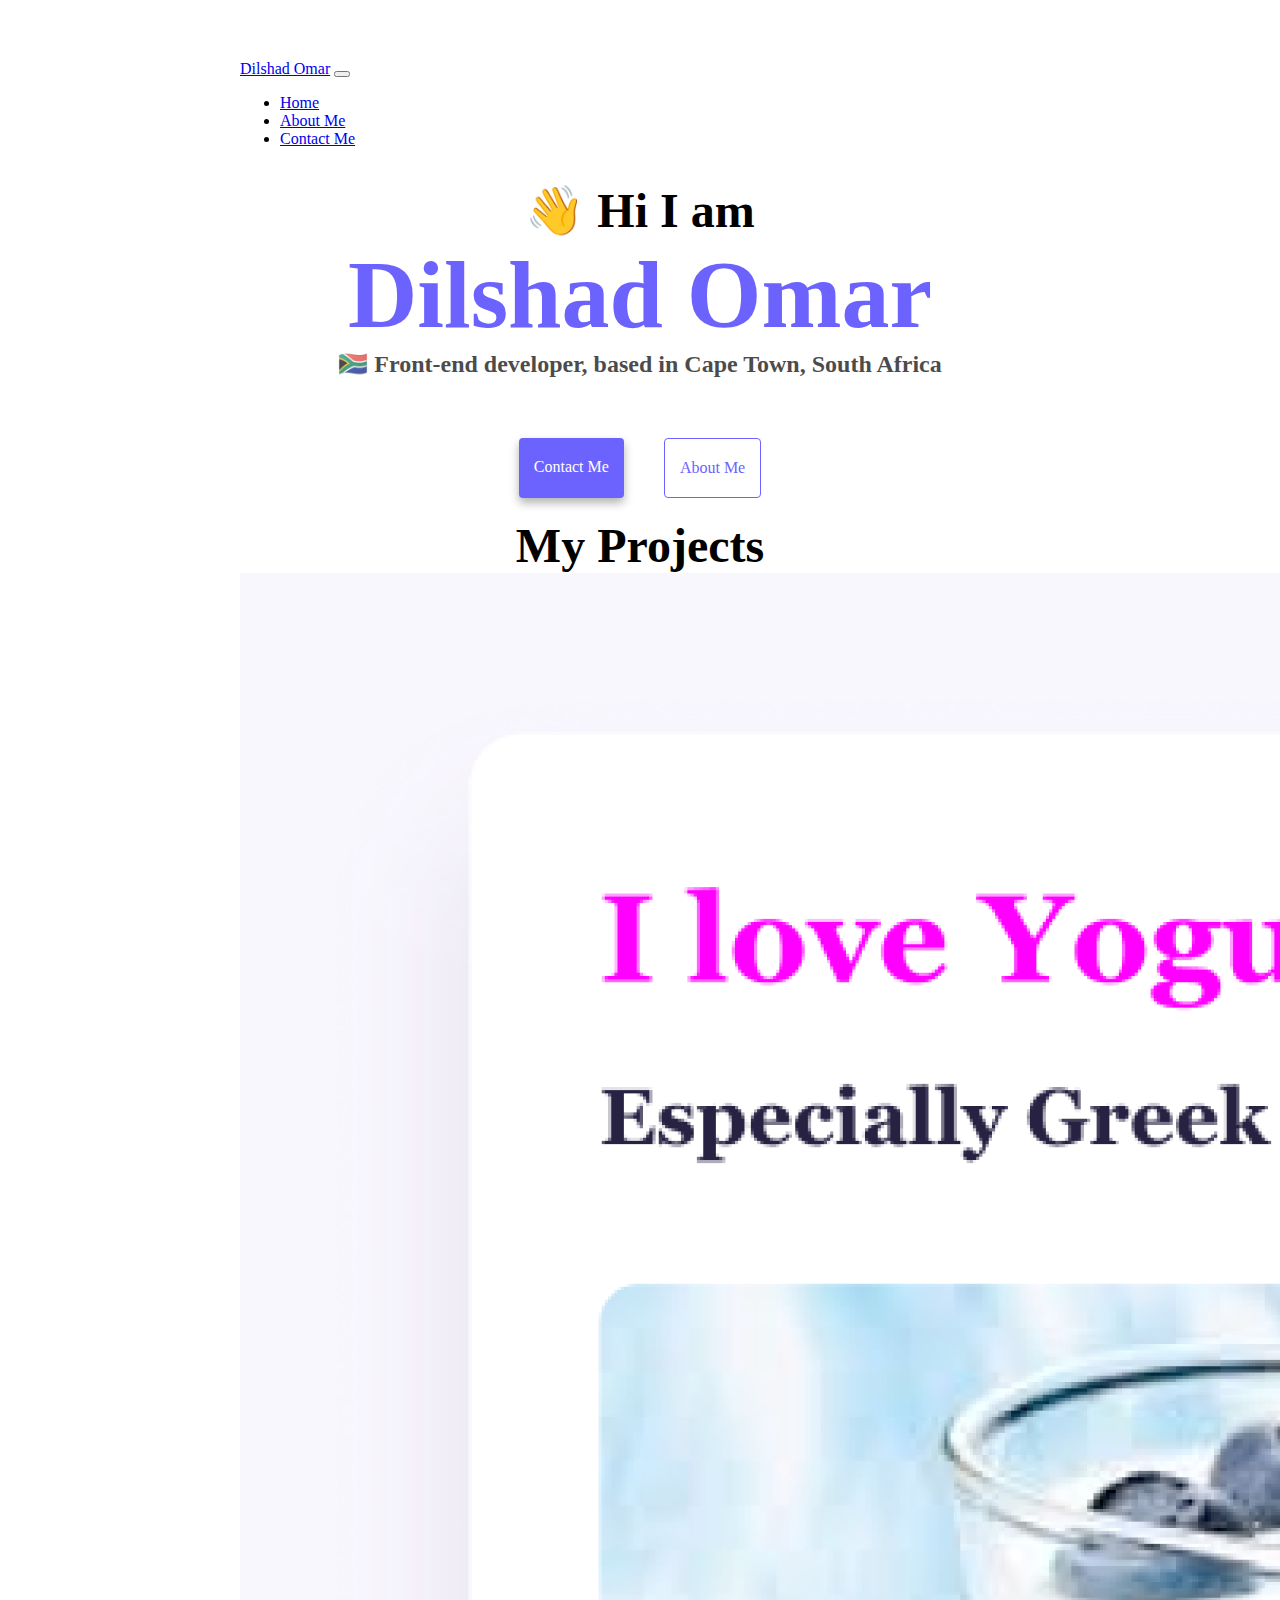
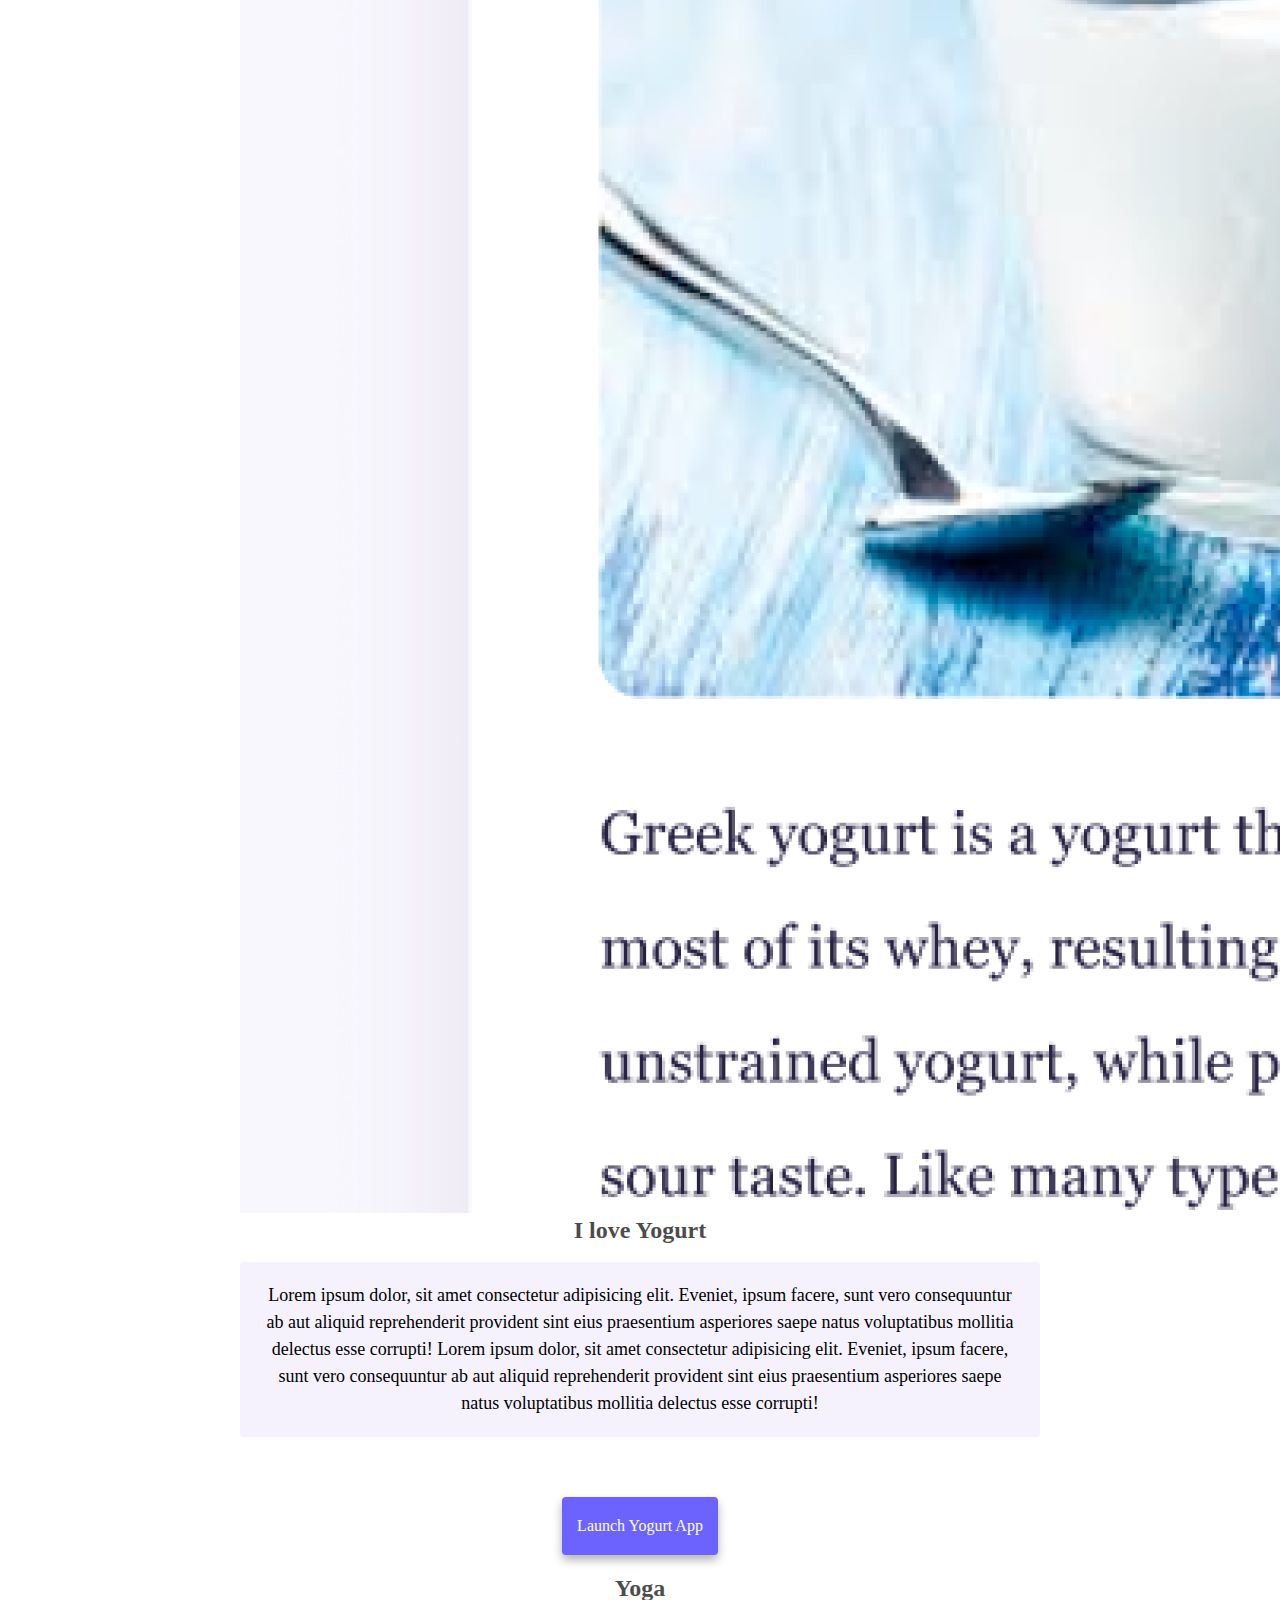
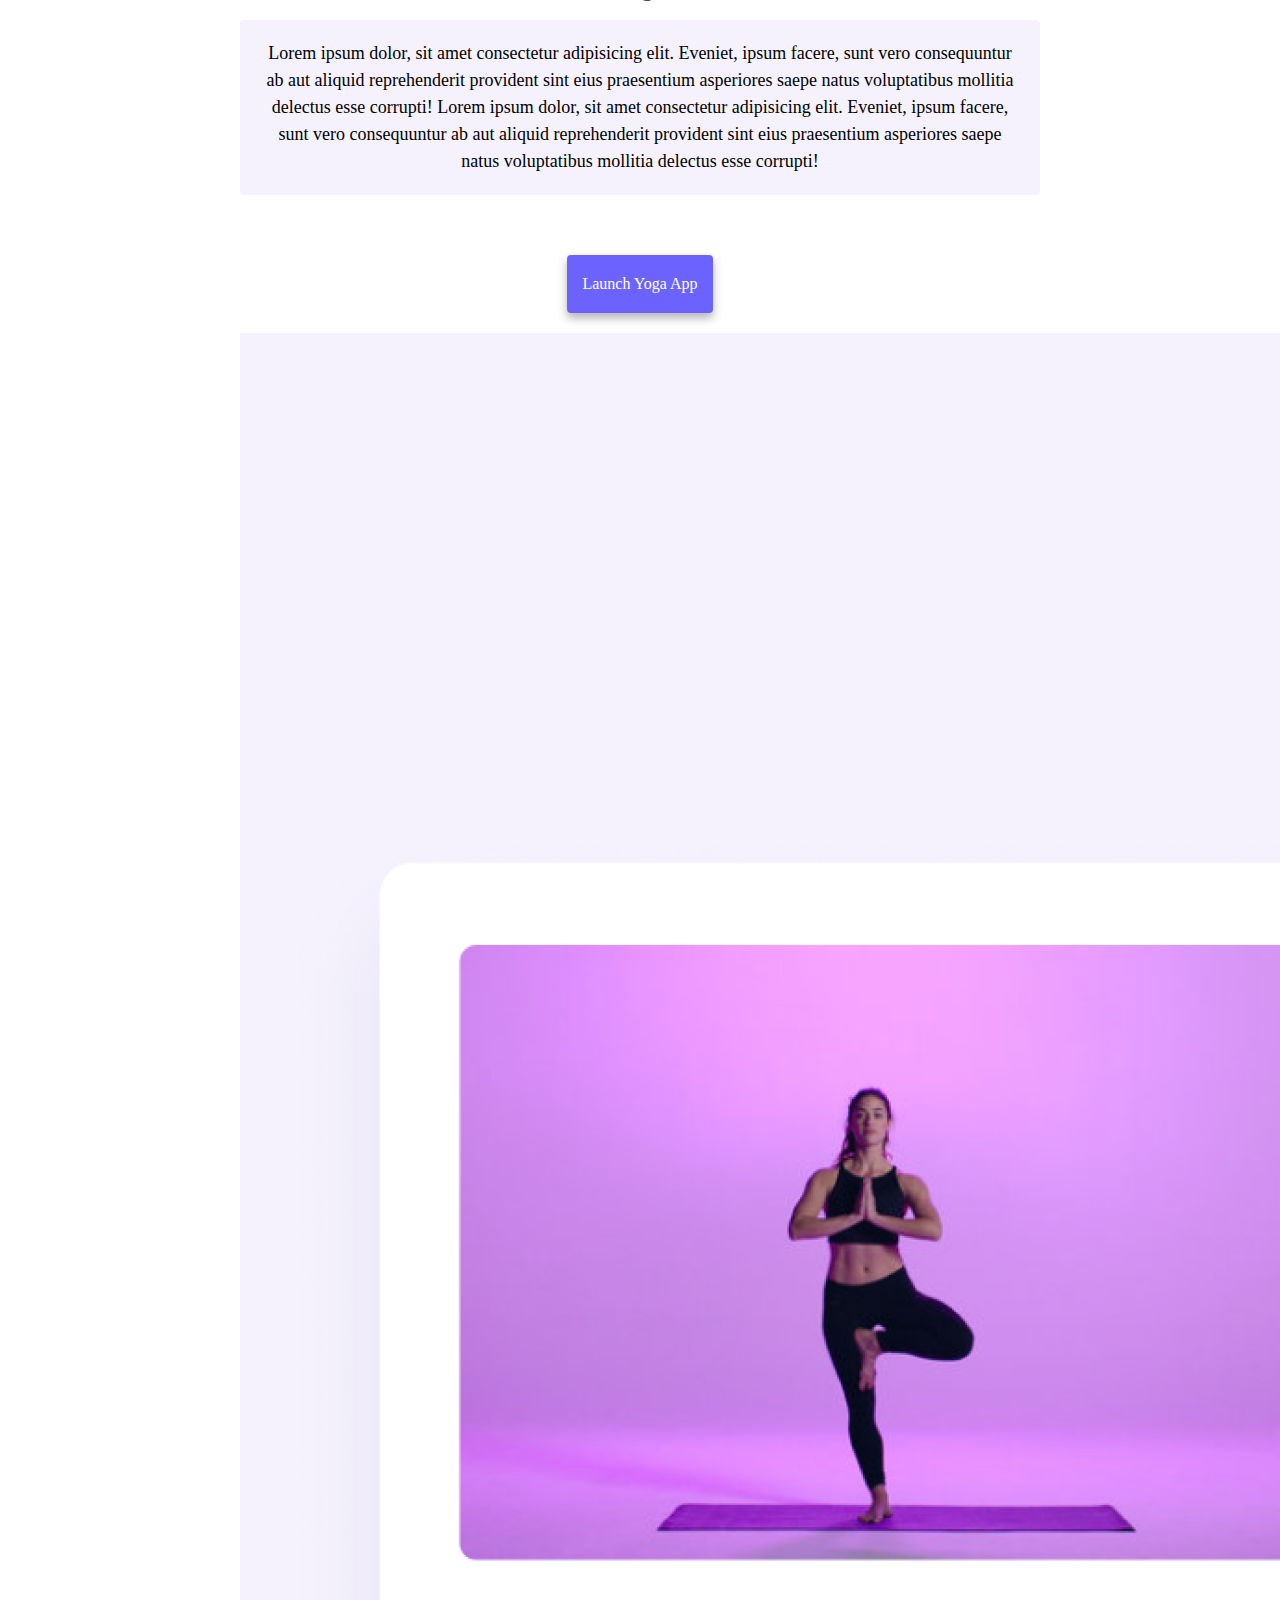
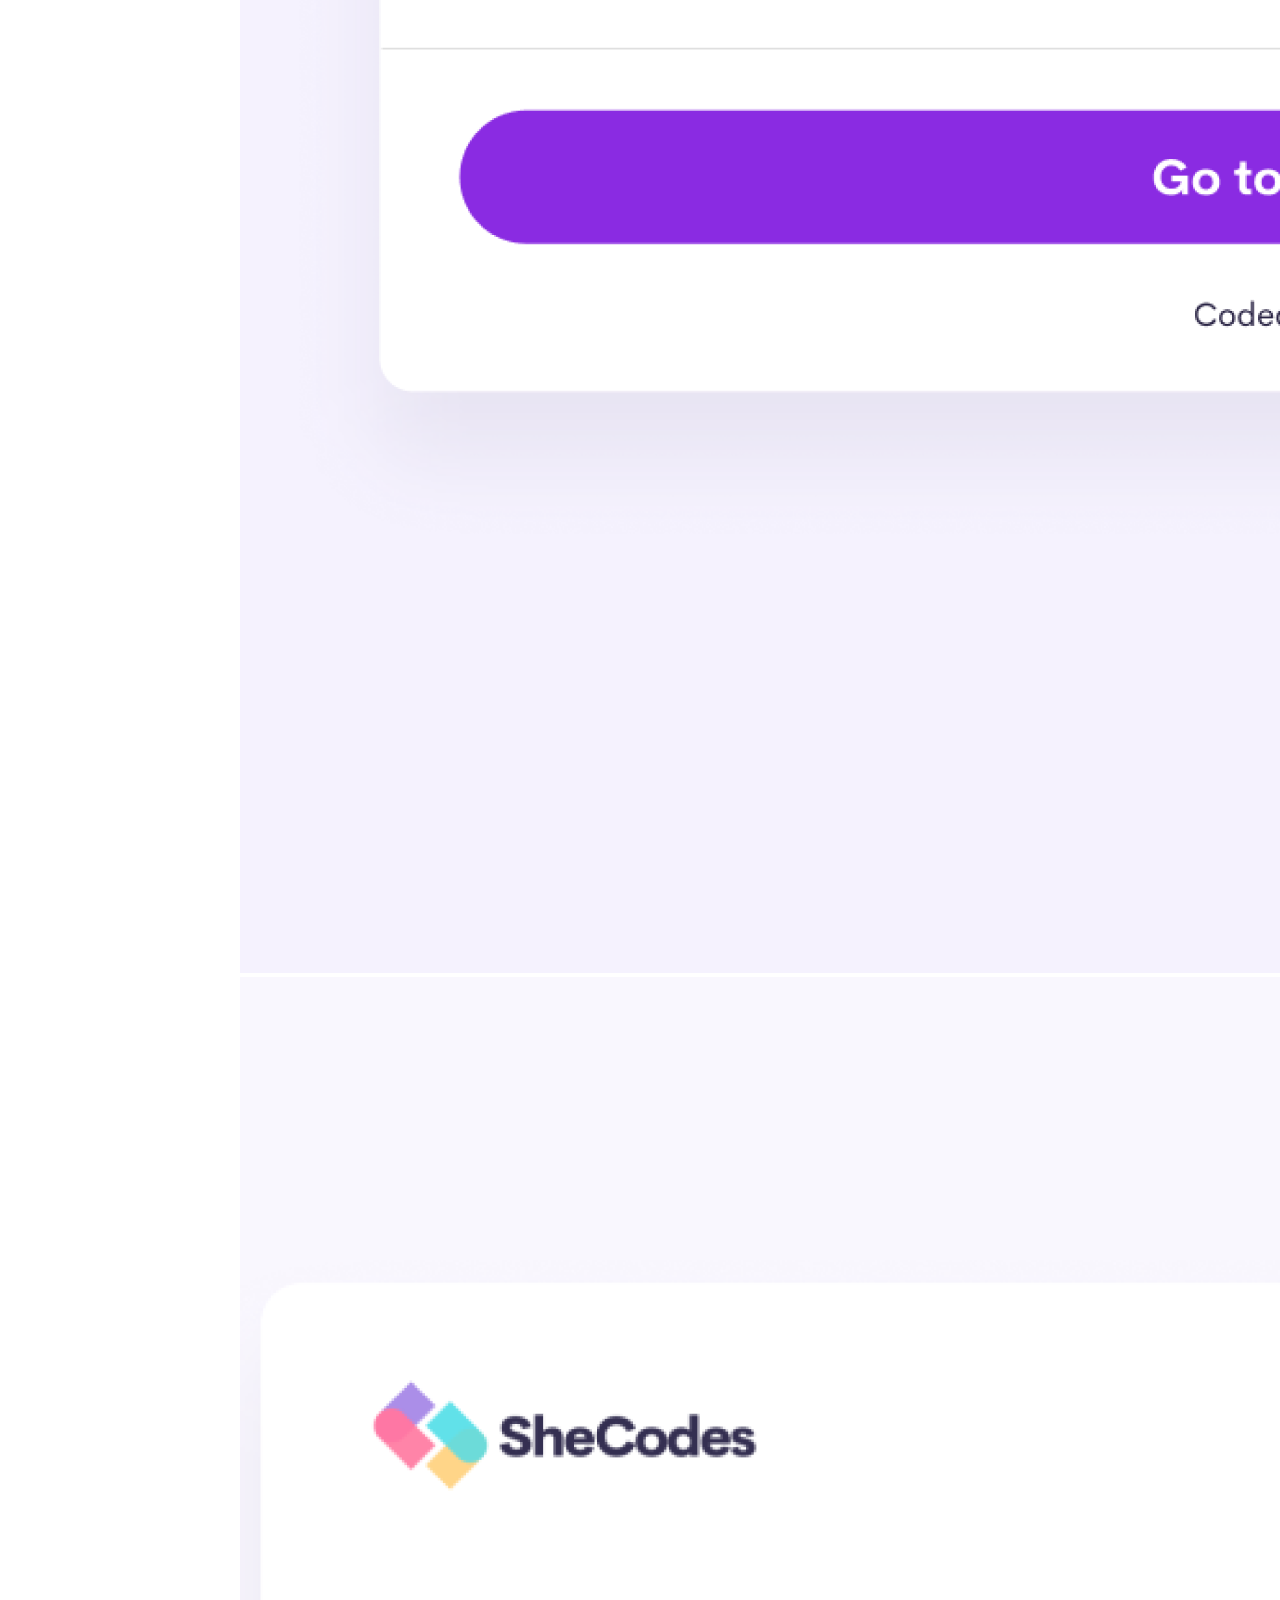
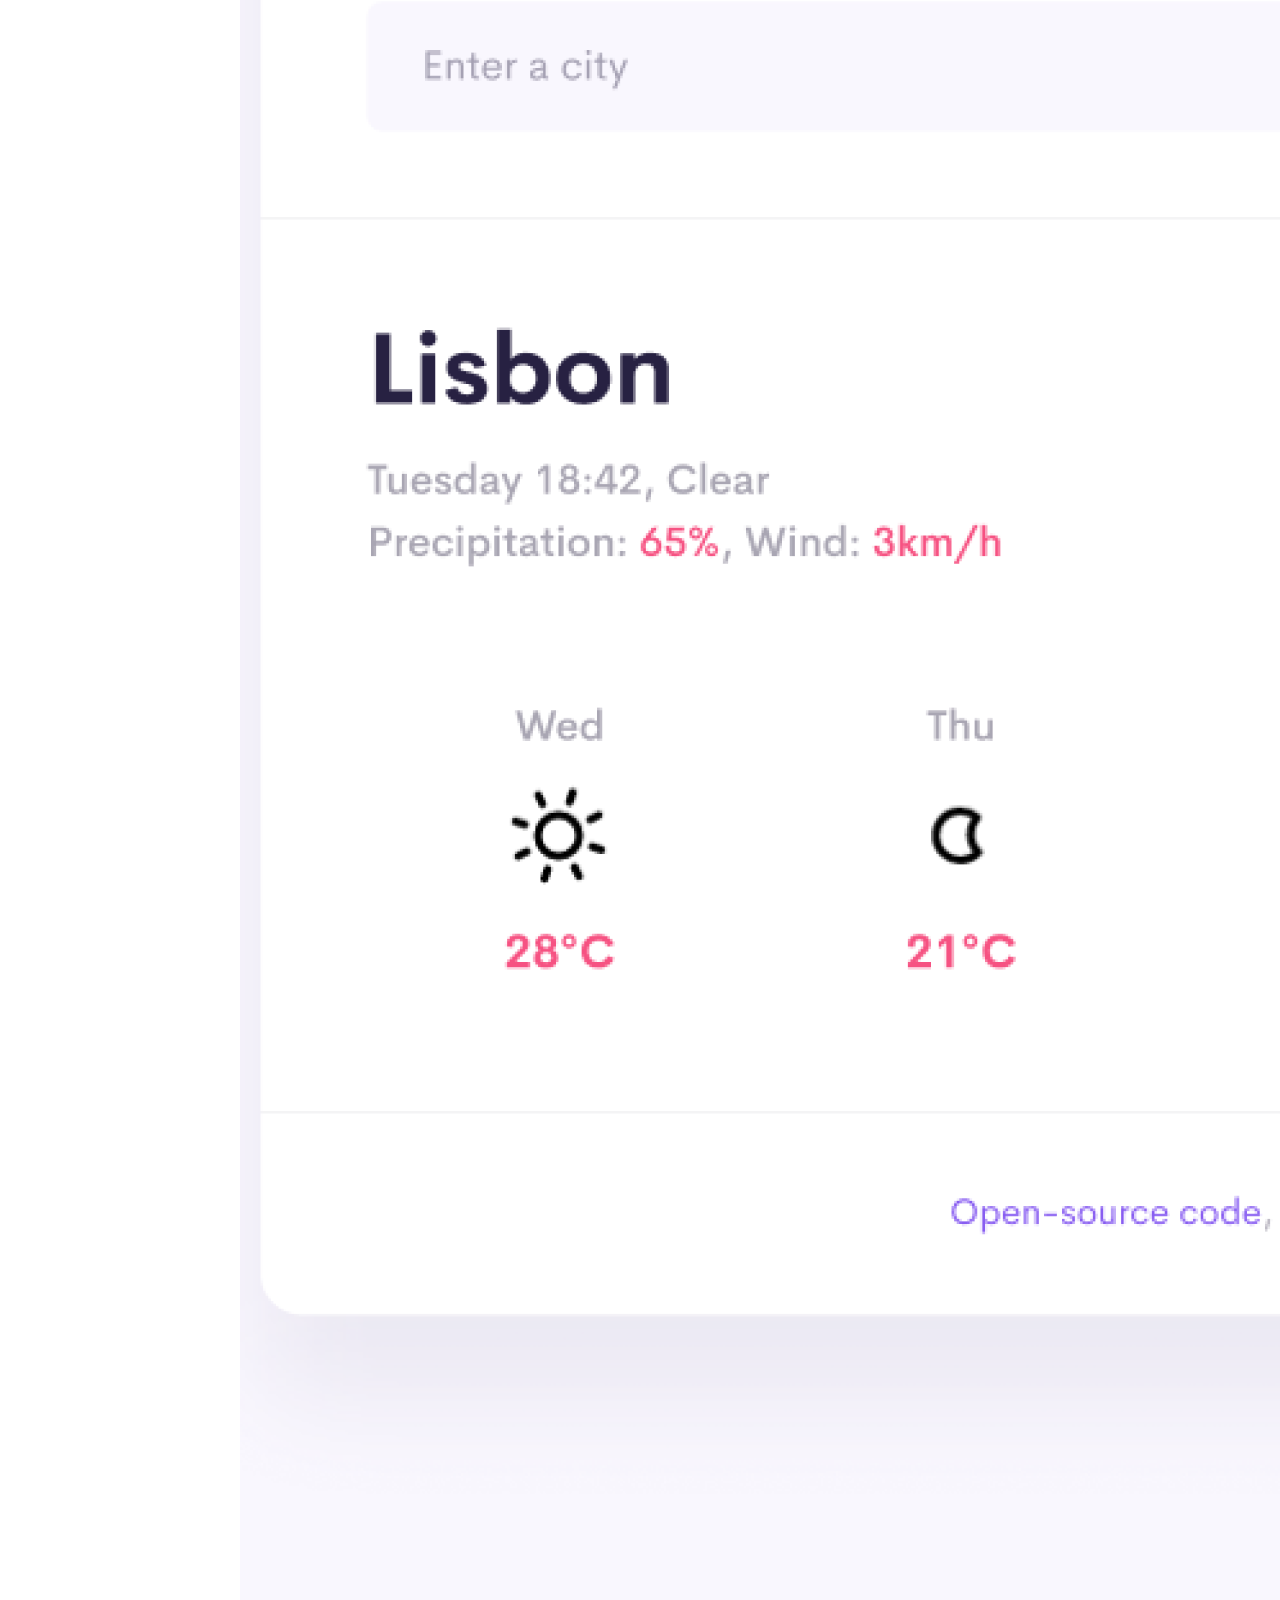
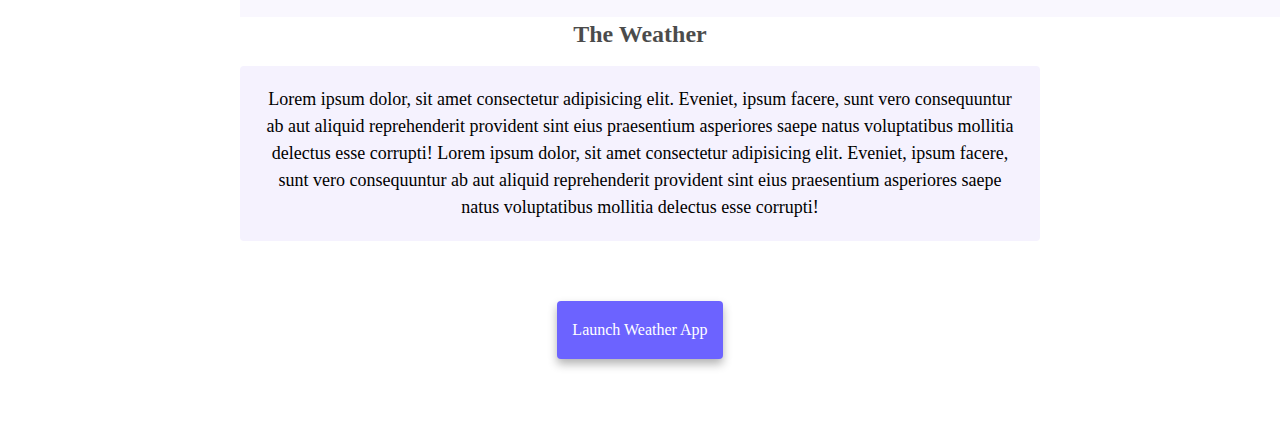
<file: index.html>
<!doctype html>
<html lang="en">
  <head>
    <link
      href="https://cdn.jsdelivr.net/npm/bootstrap@5.0.2/dist/css/bootstrap.min.css"
      rel="stylesheet"
      integrity="sha384-EVSTQN3/azprG1Anm3QDgpJLIm9Nao0Yz1ztcQTwFspd3yD65VohhpuuCOmLASjC"
      crossorigin="anonymous"
    />
    <script
      src="https://cdn.jsdelivr.net/npm/bootstrap@5.0.2/dist/js/bootstrap.bundle.min.js"
      integrity="sha384-MrcW6ZMFYlzcLA8Nl+NtUVF0sA7MsXsP1UyJoMp4YLEuNSfAP+JcXn/tWtIaxVXM"
      crossorigin="anonymous"
    ></script>
    <meta charset="UTF-8" />
    <meta http-equiv="X-UA-Compatible" content="IE=edge" />
    <meta name="viewport" content="width=device-width, initial-scale=1.0" />
    <title>Dilshad Omar | Front-end Developer</title>
    <meta description="Dilshad Omar is a Front-end Developer. Allow me to design your website."/>
    <link rel="stylesheet" href="style.css"/>
  </head>
  <body>
    <nav class="navbar fixed-top navbar-expand-lg navbar-light bg-light">
      <div class="container-fluid">
        <a class="navbar-brand" href="#">Dilshad Omar</a>
        <button
          class="navbar-toggler"
          type="button"
          data-bs-toggle="collapse"
          data-bs-target="#navbarNav"
          aria-controls="navbarNav"
          aria-expanded="false"
          aria-label="Toggle navigation"
        >
          <span class="navbar-toggler-icon"></span>
        </button>
        <div class="collapse navbar-collapse" id="navbarNav">
          <ul class="navbar-nav">
            <li class="nav-item">
              <a class="nav-link active" aria-current="page" href="index.html"
                >Home</a
              >
            </li>
            <li class="nav-item">
              <a class="nav-link" href="about.html">About Me</a>
            </li>
            <li class="nav-item">
              <a class="nav-link" href="about.html#contact">Contact Me</a>
            </li>
          </ul>
        </div>
      </div>
    </nav>
    <div class="container">
    </br>
      <h2 class="mt-5 text-center text-secondary p-4">👋 Hi I am</h2>
      <h1 class="text-center mt-3  fw-bold">Dilshad Omar</h1>
      <h3 class="text-center mt-3">
        🇿🇦 Front-end developer, based in Cape Town, South Africa
      </h3>
      <div class="navigation-links d-flex justify-content-md-center mt-3 ">
        <a  class="contact-link shadow btn  p-3   text-decoration-none me-2 rounded-pill" href="about.html#contact" title="Contact Dilshad Omar">Contact me</a>
        
        <a class="about-link shadow btn btn-light border p-3 text-decoration-none ms-2 rounded-pill"title="About Dilshad Omar" href="about.html" >About me</a>
      </div>

     


      <h2 class="mt-4 text-center">My Projects</h2>

      <div class="row">
        <div class="col-sm-6 mt-4 mb-3">
          <img src="images/yogurt.png" class="img-fluid" alt="Yogurt"/>
        </div>
        <div class="col-sm-6 mt-4 mb-3">
          <h3 class="text-center text-muted mb-3 fs-2">I love Yogurt</h3>
          <p class="p-4 mt-3">
            Lorem ipsum dolor, sit amet consectetur adipisicing elit. Eveniet,
            ipsum facere, sunt vero consequuntur ab aut aliquid reprehenderit
            provident sint eius praesentium asperiores saepe natus voluptatibus
            mollitia delectus esse corrupti! Lorem ipsum dolor, sit amet
            consectetur adipisicing elit. Eveniet, ipsum facere, sunt vero
            consequuntur ab aut aliquid reprehenderit provident sint eius
            praesentium asperiores saepe natus voluptatibus mollitia delectus
            esse corrupti!
          </p>
         
          <div class="navigation-links d-flex justify-content-md-center mt-3 ">
            <a  class="contact-link shadow btn  p-3 text-decoration-none me-2 rounded-pill" href="index.html" title="Lauch Yogurt App" >Launch Yogurt App</a>
            
            
          </div>
        </div>
      </div>
      <div class="row">
        <div class="col-sm-6 mt-4 mb-3">
          <h3 class="text-center text-muted mb-3 fs-2">Yoga</h3>
          <p class="p-4 mt-3 ">
            Lorem ipsum dolor, sit amet consectetur adipisicing elit. Eveniet,
            ipsum facere, sunt vero consequuntur ab aut aliquid reprehenderit
            provident sint eius praesentium asperiores saepe natus voluptatibus
            mollitia delectus esse corrupti! Lorem ipsum dolor, sit amet
            consectetur adipisicing elit. Eveniet, ipsum facere, sunt vero
            consequuntur ab aut aliquid reprehenderit provident sint eius
            praesentium asperiores saepe natus voluptatibus mollitia delectus
            esse corrupti!
          </p>
         
          <div class="navigation-links d-flex justify-content-md-center mt-3 ">
            <a  class="contact-link shadow btn   p-3  text-decoration-none me-2 rounded-pill" href="index.html" title="Launch Yoga App">Launch Yoga App</a>
            
            
          </div>
        </div>
        <div class="col-sm-6 mt-4 mb-3">
          <img src="images/yoga.png" class="img-fluid" alt="Yoga" />
        </div>
      </div>
      <div class="row">
        <div class="col-sm-6 mt-4 mb-3">
          <img src="images/weather.png" class="img-fluid" alt="Weather"/>
        </div>
        <div class="col-sm-6 mt-4 mb-3">
          <h3 class="text-center text-muted mb-3 fs-2">The Weather</h3>
          <p class="p-4 mt-3">
            Lorem ipsum dolor, sit amet consectetur adipisicing elit. Eveniet,
            ipsum facere, sunt vero consequuntur ab aut aliquid reprehenderit
            provident sint eius praesentium asperiores saepe natus voluptatibus
            mollitia delectus esse corrupti! Lorem ipsum dolor, sit amet
            consectetur adipisicing elit. Eveniet, ipsum facere, sunt vero
            consequuntur ab aut aliquid reprehenderit provident sint eius
            praesentium asperiores saepe natus voluptatibus mollitia delectus
            esse corrupti!
          </p>
         
          <div class="navigation-links d-flex justify-content-md-center mt-3 ">
            <a  class="contact-link shadow btn  p-3 text-decoration-none me-2 rounded-pill" href="index.html" title="Lauch Weather App" >Launch Weather App</a>
            
            
          </div>
        </div>
      </div>
    </div>
  </body>
</html>
</file>
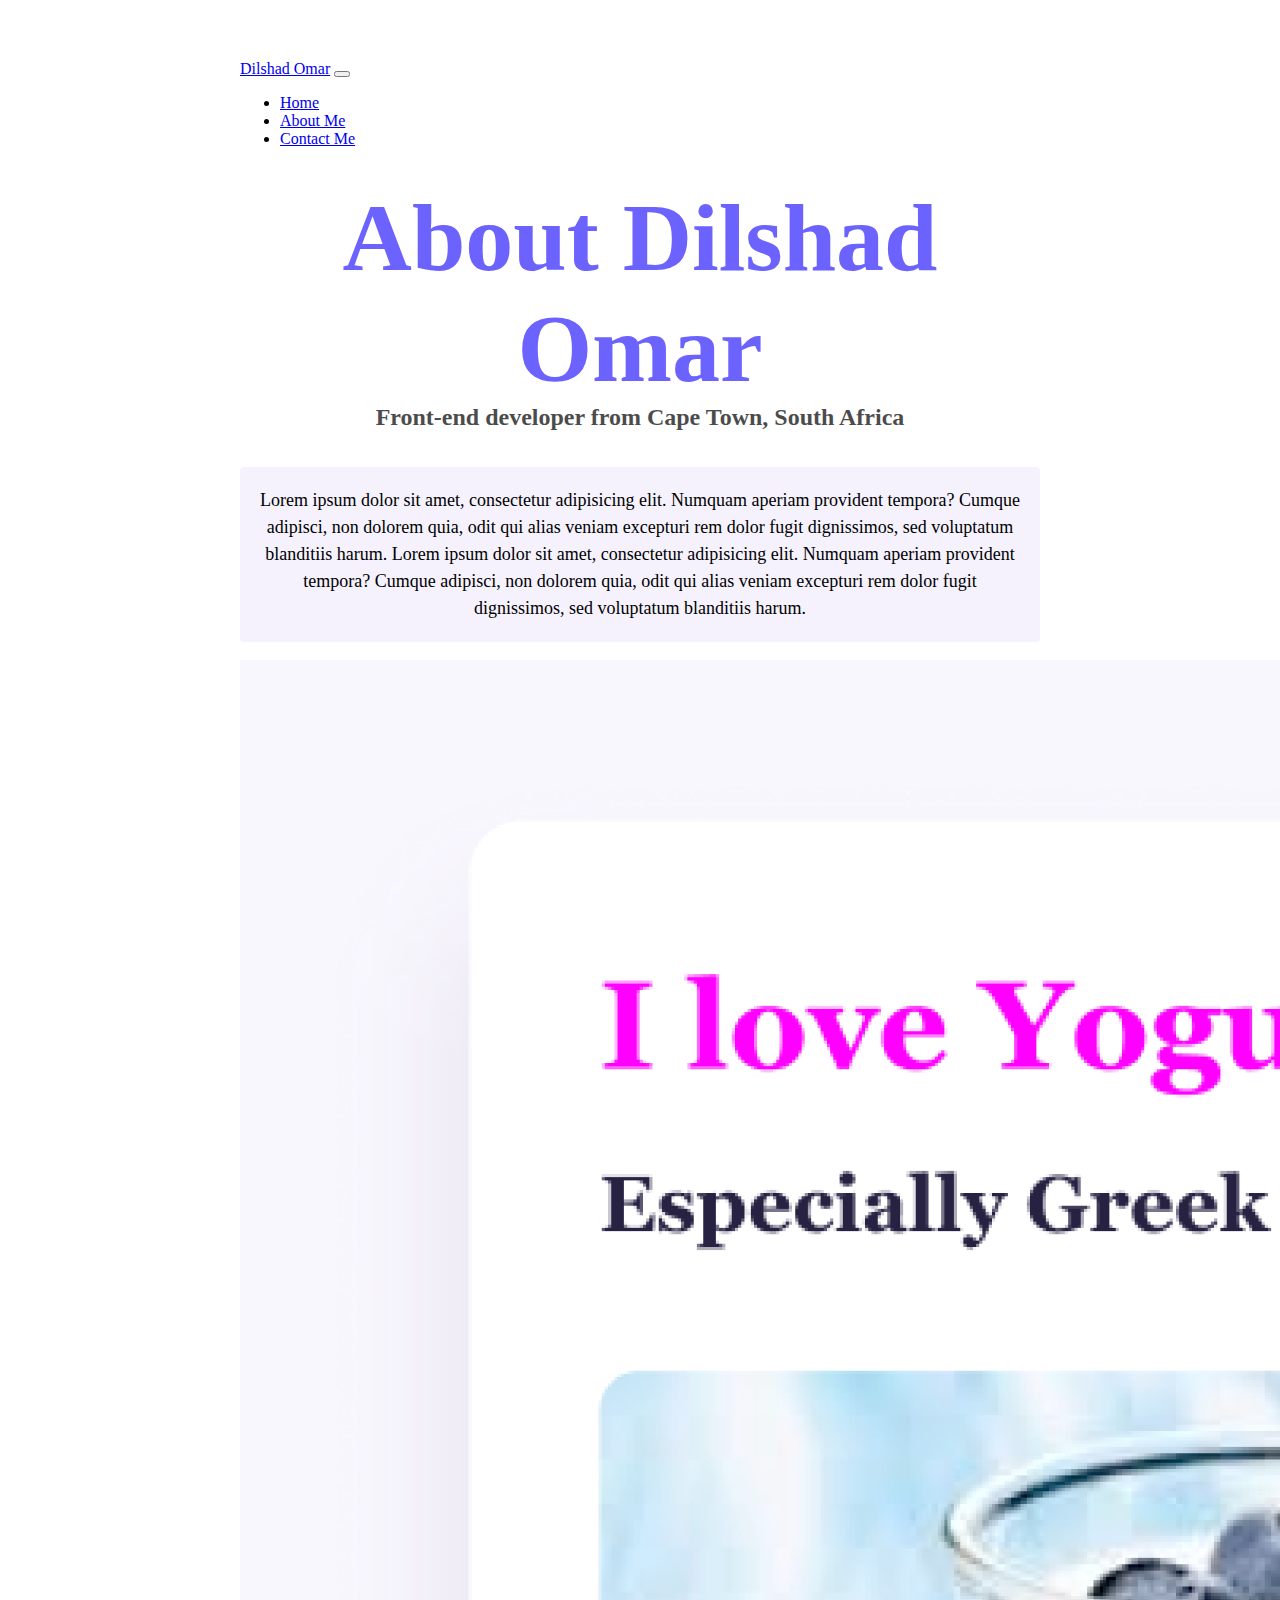
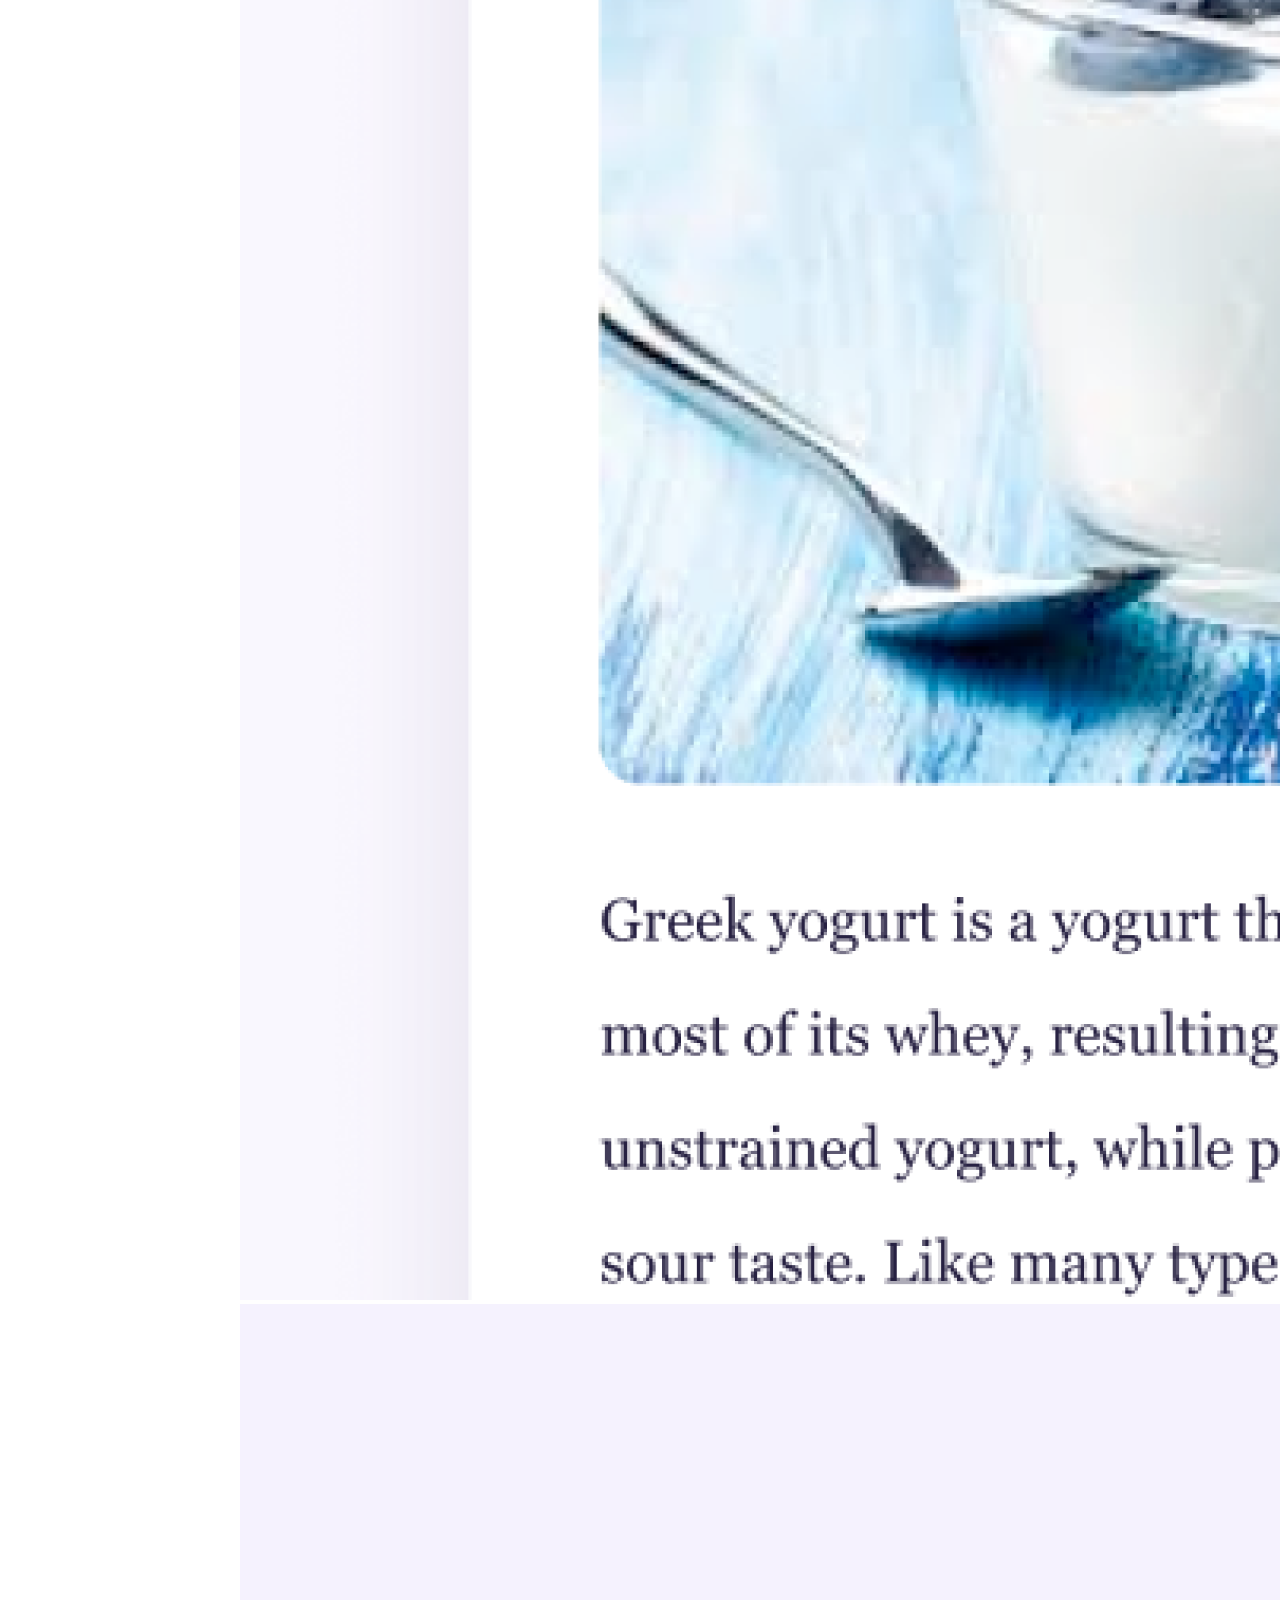
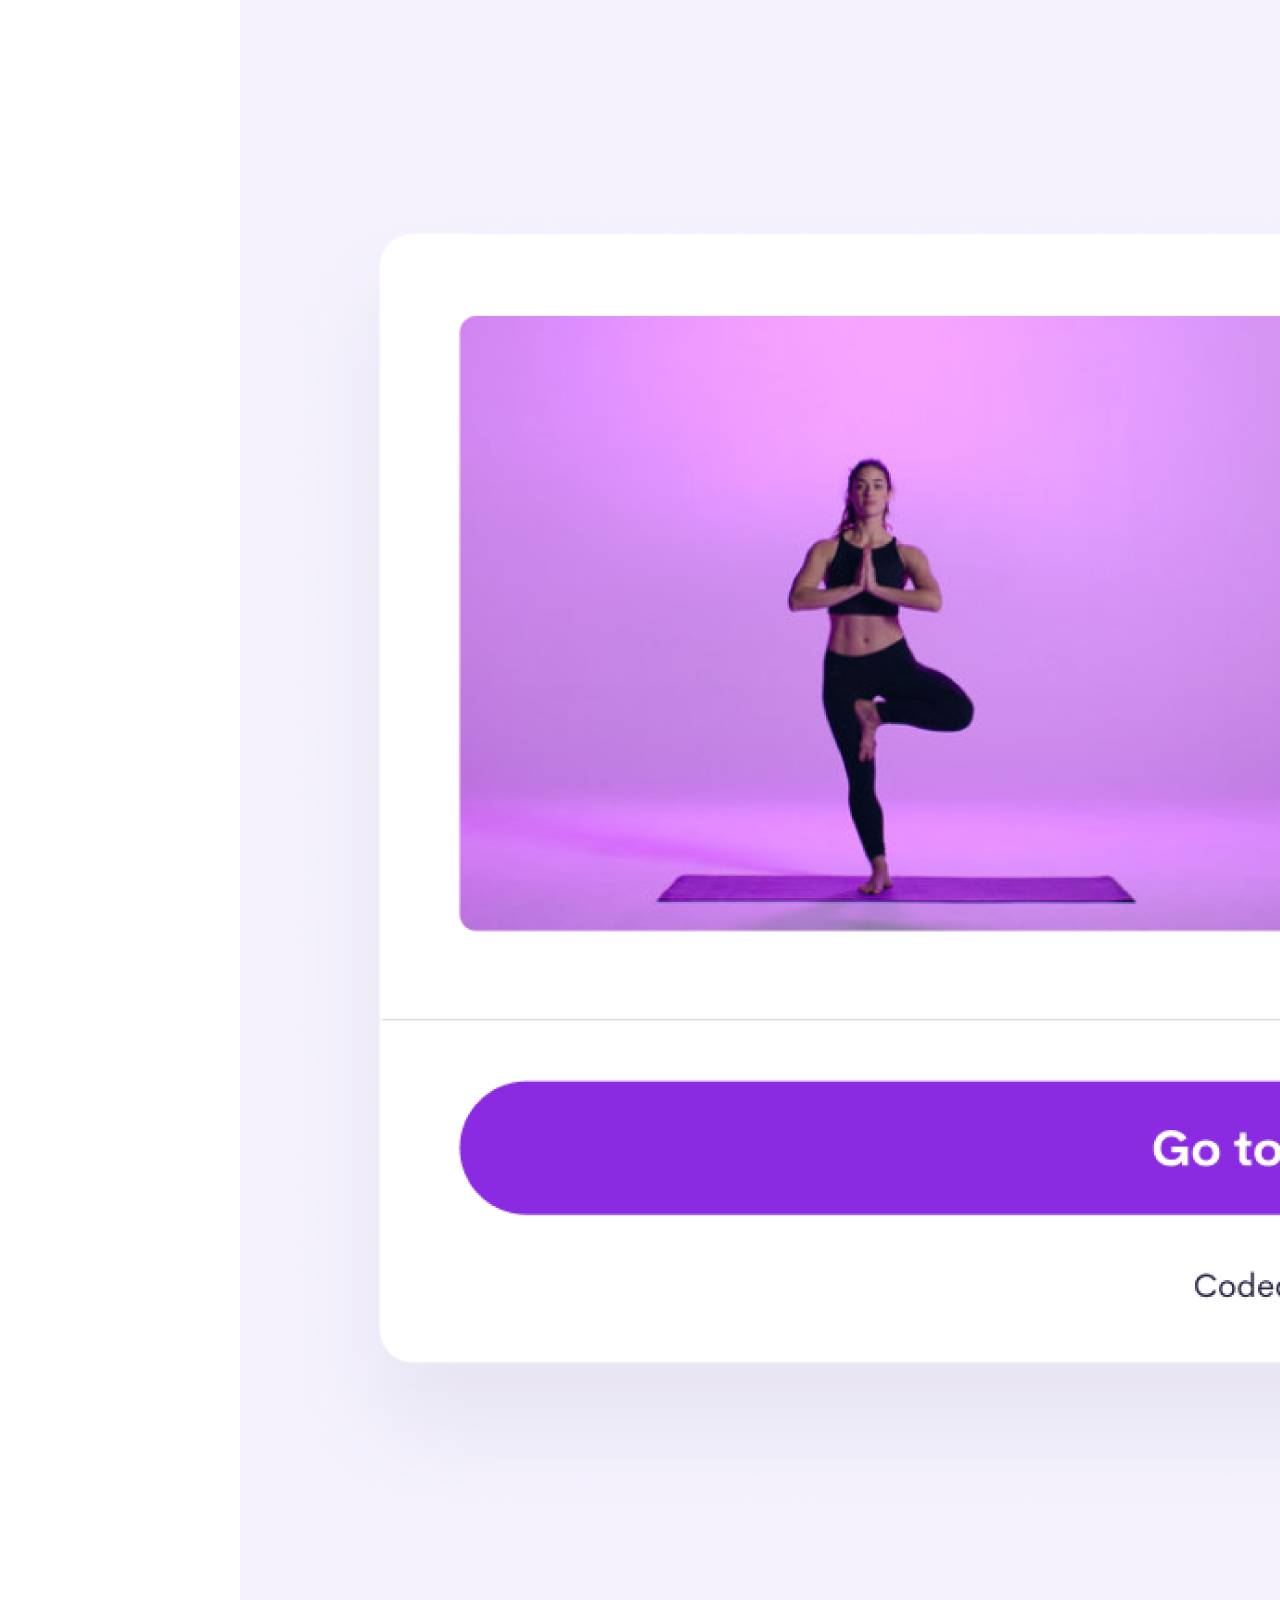
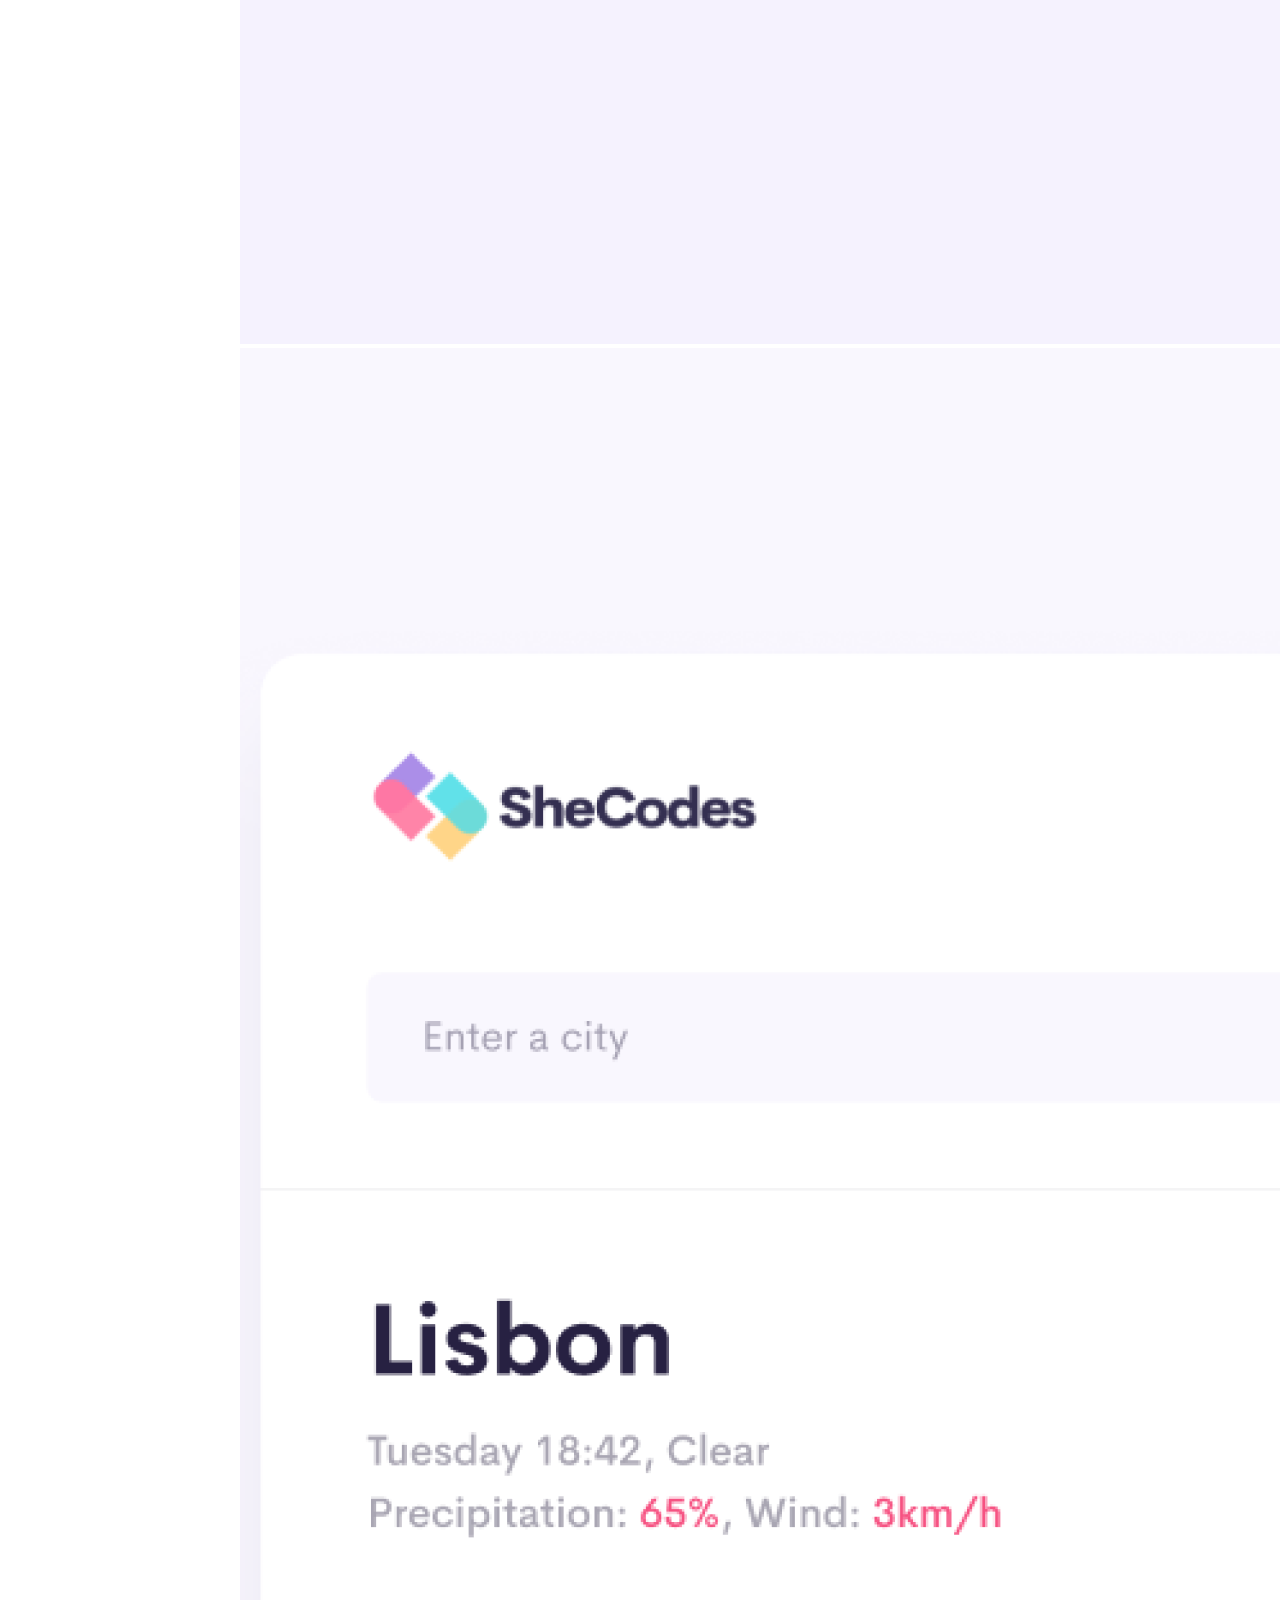
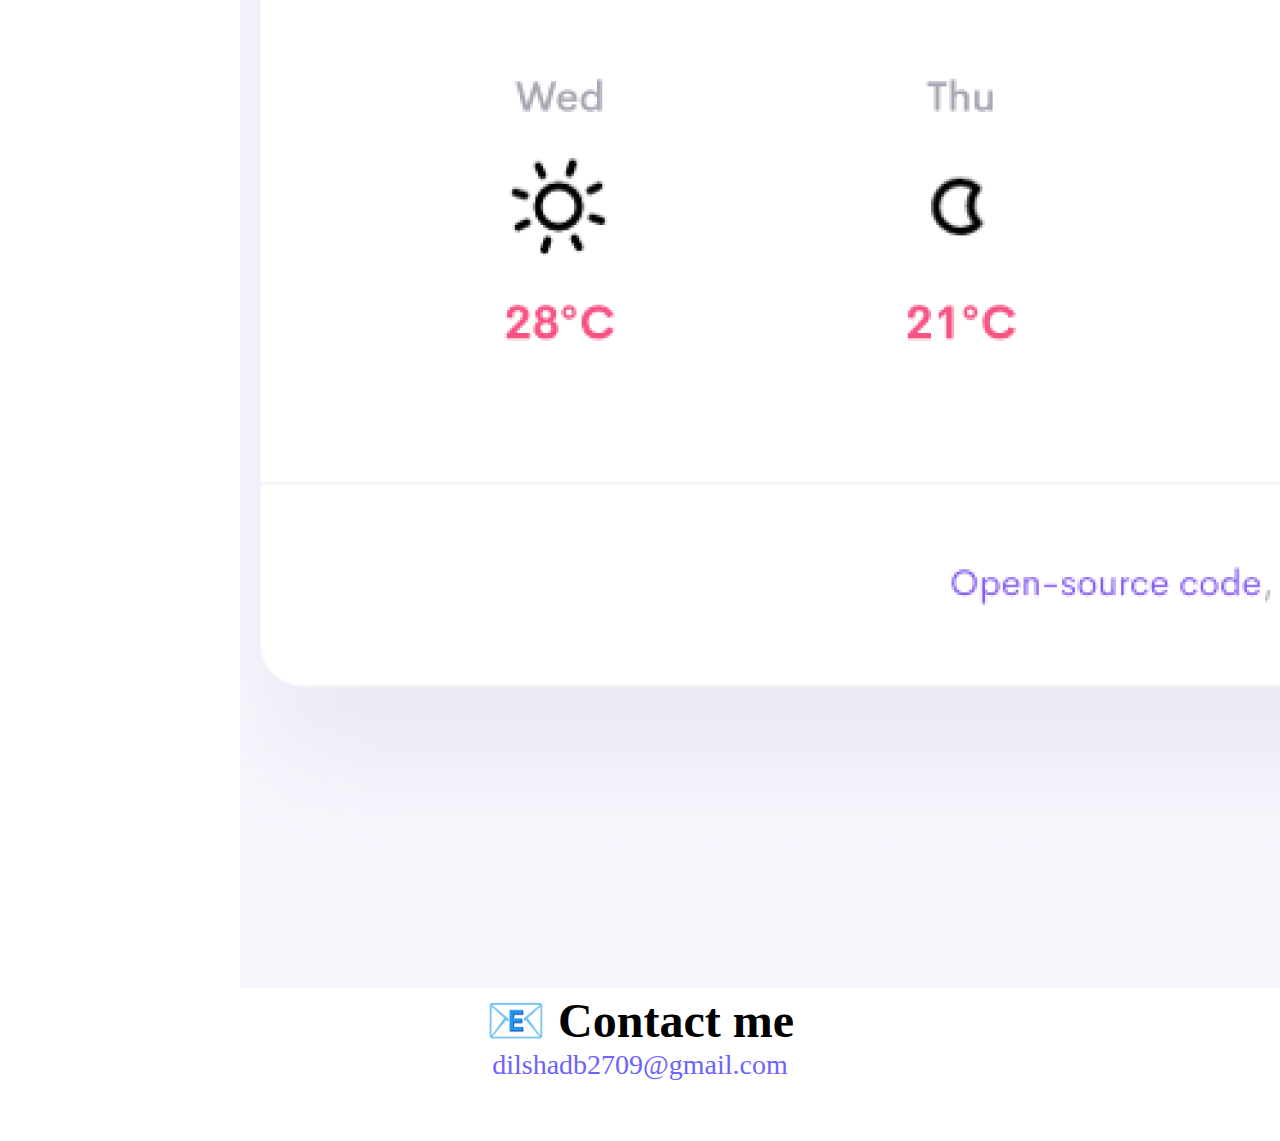
<file: about.html>
<!doctype html>
<html lang="en">
  <head>
    <link
      href="https://cdn.jsdelivr.net/npm/bootstrap@5.0.2/dist/css/bootstrap.min.css"
      rel="stylesheet"
      integrity="sha384-EVSTQN3/azprG1Anm3QDgpJLIm9Nao0Yz1ztcQTwFspd3yD65VohhpuuCOmLASjC"
      crossorigin="anonymous"
    />
    <script
      src="https://cdn.jsdelivr.net/npm/bootstrap@5.0.2/dist/js/bootstrap.bundle.min.js"
      integrity="sha384-MrcW6ZMFYlzcLA8Nl+NtUVF0sA7MsXsP1UyJoMp4YLEuNSfAP+JcXn/tWtIaxVXM"
      crossorigin="anonymous"
    ></script>

    <meta charset="UTF-8" />
    <meta http-equiv="X-UA-Compatible" content="IE=edge" />
    <meta name="viewport" content="width=device-width, initial-scale=1.0" />

    <link rel="stylesheet" href="style.css"/>
     <title>About Dilshad Omar | Front-end Developer</title>
    <meta description="Here is more information about Dilshad.  She is a talented Front-end Web Developer"/>
  </head>
  <body>
    <nav class="navbar fixed-top navbar-expand-lg navbar-light bg-light">
      <div class="container-fluid">
        <a class="navbar-brand" href="#">Dilshad Omar</a>
        <button
          class="navbar-toggler"
          type="button"
          data-bs-toggle="collapse"
          data-bs-target="#navbarNav"
          aria-controls="navbarNav"
          aria-expanded="false"
          aria-label="Toggle navigation"
        >
          <span class="navbar-toggler-icon"></span>
        </button>
        <div class="collapse navbar-collapse" id="navbarNav">
          <ul class="navbar-nav">
            <li class="nav-item">
              <a class="nav-link active" aria-current="page" href="index.html"
                >Home</a
              >
            </li>
            <li class="nav-item">
              <a class="nav-link" href="about.html">About Me</a>
            </li>
            <li class="nav-item">
              <a class="nav-link" href="about.html#contact" >Contact Me</a>
            </li>
          </ul>
        </div>
      </div>
    </nav>
<div class="container">
</br>
    <h1 class="text-center mt-5 p-3 fs-1 fw-bold">About Dilshad Omar</h1>
    <h3 class="text-center mt-2 text-secondary ">Front-end developer from Cape Town, South Africa</h3>
  </br>
    <p class="text-center mt-2 mb-3">
      Lorem ipsum dolor sit amet, consectetur adipisicing elit. Numquam aperiam
      provident tempora? Cumque adipisci, non dolorem quia, odit qui alias
      veniam excepturi rem dolor fugit dignissimos, sed voluptatum blanditiis
      harum. Lorem ipsum dolor sit amet, consectetur adipisicing elit. Numquam
      aperiam provident tempora? Cumque adipisci, non dolorem quia, odit qui
      alias veniam excepturi rem dolor fugit dignissimos, sed voluptatum
      blanditiis harum.
    </p>
    <div class="row">
      <div class="col-sm-4 mt-3"><img src="images/yogurt.png" class="img-fluid" alt="Yogurt" /></div>
      <div class="col-sm-4 mt-3"><img src="images/yoga.png" class="img-fluid"alt="Yoga"/></div>
      <div class="col-sm-4 mt-3"><img src="images/weather.png" class="img-fluid" alt="Weather"/></div>
    </div>

    <div id="contact" class="mt-3">
      <h2 class="text-center mt-4">📧 Contact me</h2>
      <a href="mailto:dilshadb2709@gmail.com" class="email-link d-flex justify-content-center mb-3" title="Email Dilshad Omar">
        dilshadb2709@gmail.com
      </a>
    </div>
  </div>
  </body>
</html>
</file>
<file: style.css>
:root {
  --primary-color: #6c63ff;
  --secondary-color: #f5f2fe;
  --box-shadow: 0 5px 10px rgba(0, 0, 0, 0.3);
}

body {
  margin: 60px auto;
  max-width: 800px;
}

h1,
h2,
h3 {
  text-align: center;
  margin: 0;
}

h1 {
  font-size: 96px;

  color: var(--primary-color);
}

h2 {
  font-size: 48px;
  margin-top: 70;
}

h3 {
  font-size: 24px;
  opacity: 0.7;
}

p {
  background: var(--secondary-color);
  padding: 20px;
  border-radius: 4px;
  font-size: 18px;
  line-height: 1.5;
  text-align: center;
}

.navigation-links {
  display: flex;
  margin-top: 40px;
  justify-content: center;
}

.navigation-links a {
  margin: 20px;
  border-radius: 4px;
  padding: 20px 15px;
  text-decoration: none;
  text-transform: capitalize;
}

.contact-link {
  background: var(--primary-color);
  box-shadow: var(--box-shadow);
  color: white;
}

.about-link {
  color: var(--primary-color);
  border: 1px solid var(--primary-color);
}

.homepage-link {
  color: var(--primary-color);
  text-align: center;
  display: block;
}

.about-paragraphs {
  display: flex;
  margin: 30px 0;
}

.about-paragraphs p {
  margin: 10px;
}

.email-link {
  display: flex;
  justify-content: center;
  color: var(--primary-color);
  font-size: 28px;
  text-decoration: none;
}

.email-link:hover {
  text-decoration: underline;
}
@media (max-width: 576px) {
  h1 {
    font-size: 45px;
    text-align: center;
  }
  h2 {
    font-size: 35px;
  }

  h3 {
    font-size: 16px;
  }
  p {
    font-size: 16px;
    line-height: 1.5;
    text-align: center;
  }
}
</file>
